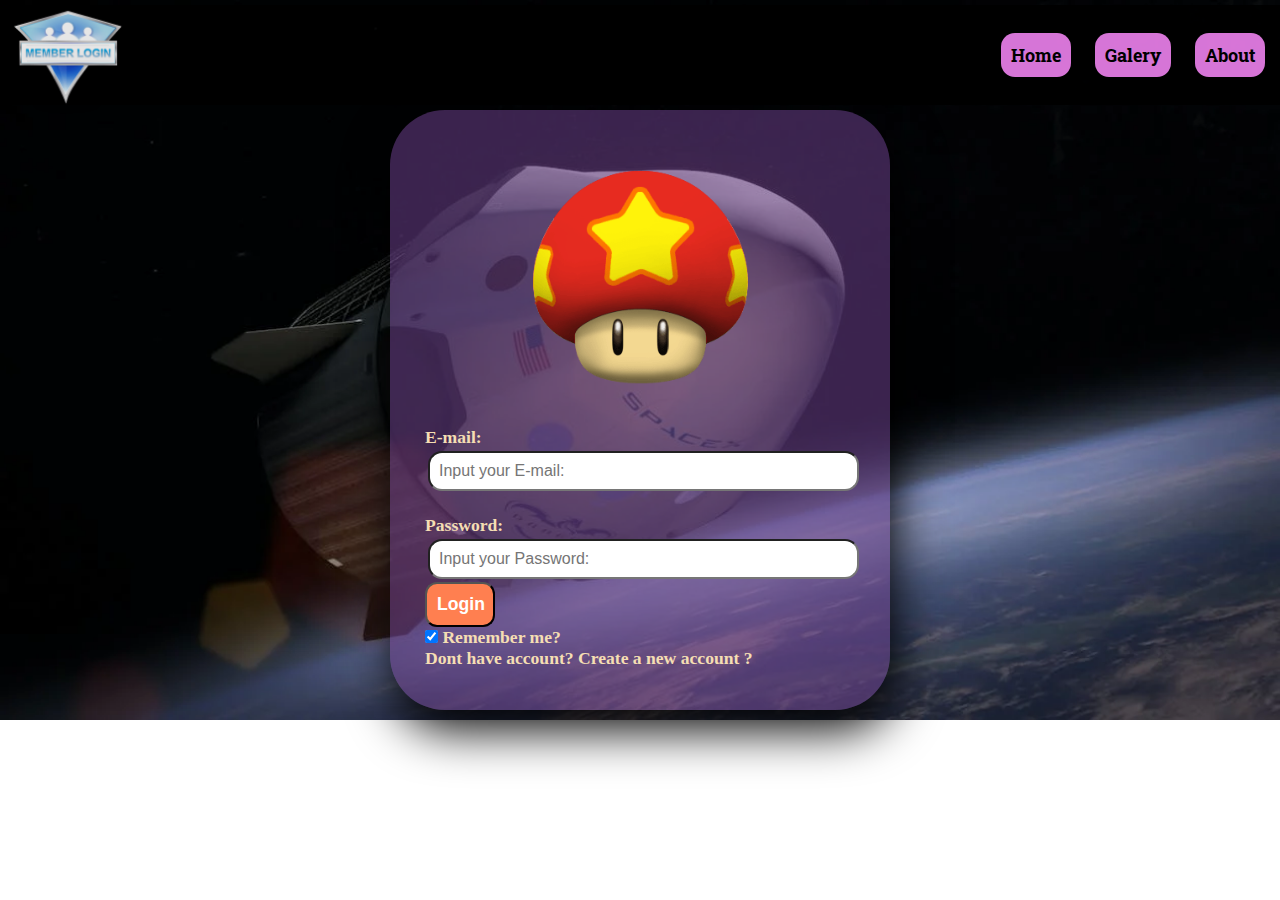
<file: pages/index.html>
<!DOCTYPE html>
<html lang="pt-BR">
  <head>
    <meta charset="UTF-8" />
    <meta http-equiv="X-UA-Compatible" content="IE=edge" />
    <meta name="viewport" content="width=device-width, initial-scale=1.0" />
    <link rel="stylesheet" href="/css/style.css" />
    <link rel="stylesheet" href="https://fonts.googleapis.com/css2?family=Material+Symbols+Outlined:opsz,wght,FILL,GRAD@20..48,100..700,0..1,-50..200" />
    <title>Login Page</title>
  </head>
  <body>
    <header class="cabeca">
      <img
        src="/imagem/member login.png"
        alt="Logomarca Origamid"
        class="imagemLogo"
      />
      <nav class="navbar">
        <a href="#">Home</a>
        <a href="#">Galery</a>
        <a href="#">About</a>
      </nav>
    </header>



    <div class="form-container">
        <main class="principal">
            <section class="Formulario">
                <img src="/imagem/vida.png" alt="" class="img2"> <br> <br>
                <label for="">E-mail:</label> <br>
                <input type="email" required name="E-mail" id="E-mail" placeholder="Input your E-mail:"> <br> <br>
                <label for="">Password:</label><br>
                <input type="password" required name="Password" id="Password" placeholder="Input your Password:"> <br>
                <button class="botao_bonito">Login</button> <br>
                <input type="checkbox" name="" id="" checked> Remember me? <br>
                Dont have account? Create a new account ? <br><br>
            </section>
        </main>
    </div>

  </body>
</html>
</file>
<file: css/style.css>
@import url('https://fonts.googleapis.com/css2?family=Roboto+Slab&display=swap');

* {
    margin: 0;
    padding: 0;
}

body {
    background-image: url(/imagem/pexels-photo.webp);
    background-size: cover; /*SERVE PARA PREENCHER O BACKGROUND TODO COM A IMAGEM*/
    background-repeat: no-repeat;
    width: 100% auto;
}

/*CONFIGURANDO O CABEÇALHO DO SITE*/

.imagemLogo {
    width: 10%;
    position: relative;
}

.cabeca {
    background-color: black;
    display: flex;
    margin: 5px auto;
    padding: 5px;
    justify-content: space-between;
    align-items: center;
    width: 900px auto;
    height: 90px;
    opacity: 90%;
}

/*CONFIGURANDO A NAVBAR E SEUS ELEMENTOS*/

.navbar{
    font-size: 18px;
    font-family: 'Roboto Slab', serif;
}
.navbar a {
    text-decoration: none;
    color: black;
    font-weight: bold;
    margin: 10px;
    padding: 10px;
    background-color: violet;
    border-radius: 14px;
}
.navbar a:hover {
    background-color: rgb(52, 40, 129);
    color: yellow;
    transition: 0.5s ease-in;
}
.navbar a:active{
    color: red;
}

/*CONFIGURANDO o elemento principal do site que é o form*/

.principal{
    margin: 0 auto;
    width: 500px;
    height: 600px;
    border-radius: 55px;
    background-color: rgba(99, 59, 128, 0.601);
    display: flex;
    justify-content: center;
    align-items: center;
    box-shadow: 5px 19px 50px;

}

.Formulario {
    color: wheat;
    width: 450px;
    height: 500px;
    text-align: left;
    margin: 10px auto;
    padding: 10px;
    box-sizing: border-box;
    font-weight: bold;
    font-size: 1.1rem;
    opacity: 800%;


}

.Formulario a {
    background-color: lemonchiffon;
    margin: 10px;
    border-radius: 26px;
    padding: 10px;
    color: red;
    text-decoration: none;
}

.Formulario a:hover {
    background-color: black;
    color: yellow;
    text-decoration: underline;
    transition: 0.5s;
}

.Formulario a:active {
    color: rgb(166, 166, 221);
}

.img2 {
    width: 50%;
    display: block;
    opacity: 1;
    margin: 0 auto;
    border-radius: 22px;
}

.Formulario input[type="text"],
.Formulario input[type="email"], .Formulario input[type="password"]  {
    width: 95%; /* definindo largura de 95% */
    margin: 3px; /* removendo margens */
    border-radius: 14px;
    padding: 9px;  
    font-size: 16px;
}


.botao_bonito {
    width: 70px;
    padding: 10px;
    background-color: coral;
    border-radius: 12px;
    color: white;
    font-size: 1em;
    font-weight: bold;
}

.botao_bonito:hover {
    background-color: purple;
    transition: 1.0s ease-out;
    cursor: pointer;
}
</file>
